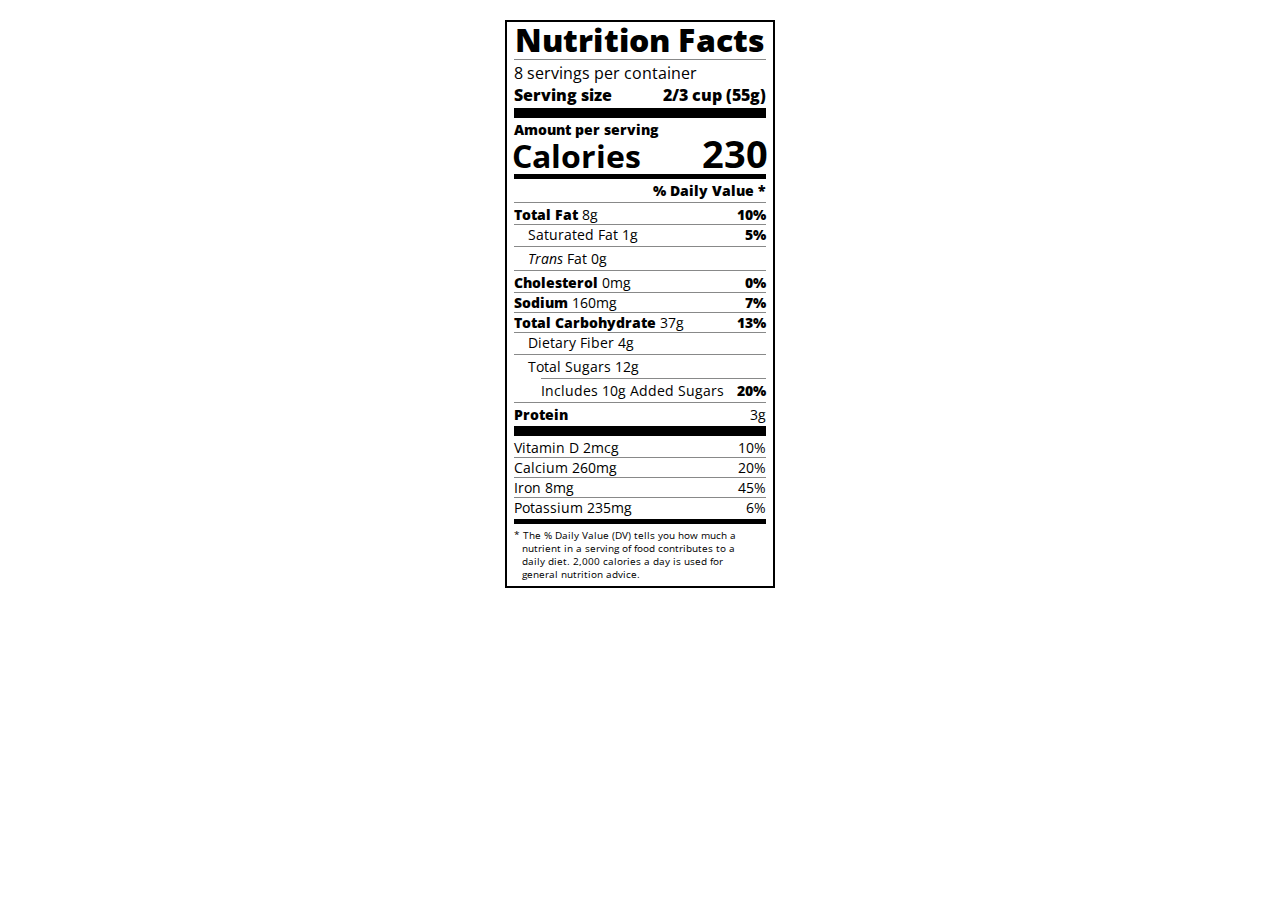
<file: bill.html>
<!DOCTYPE html>
<html lang="en">

<head>
  <meta charset="UTF-8">
  <title>Nutrition Label</title>
  <link href="https://fonts.googleapis.com/css?family=Open+Sans:400,700,800" rel="stylesheet">
  <link href="./bill.css" rel="stylesheet">
</head>

<body>
  <div class="label">
    <header>
      <h1 class="bold">Nutrition Facts</h1>
      <div class="divider"></div>
      <p>8 servings per container</p>
      <p class="bold">Serving size <span>2/3 cup (55g)</span></p>
    </header>
    <div class="divider large"></div>
    <div class="calories-info">
      <div class="left-container">
        <h2 class="bold small-text">Amount per serving</h2>
        <p>Calories</p>
      </div>
      <span>230</span>
    </div>
    <div class="divider medium"></div>
    <div class="daily-value small-text">
      <p class="bold right no-divider">% Daily Value *</p>
      <div class="divider"></div>
      <p><span><span class="bold">Total Fat</span> 8g</span> <span class="bold">10%</span></p>
      <p class="indent no-divider">Saturated Fat 1g <span class="bold">5%</span></p>
      <div class="divider"></div>
      <p class="indent no-divider"><span><i>Trans</i> Fat 0g</span></p>
      <div class="divider"></div>
      <p><span><span class="bold">Cholesterol</span> 0mg</span> <span class="bold">0%</span></p>
      <p><span><span class="bold">Sodium</span> 160mg</span> <span class="bold">7%</span></p>
      <p><span><span class="bold">Total Carbohydrate</span> 37g</span> <span class="bold">13%</span></p>
      <p class="indent no-divider">Dietary Fiber 4g</p>
      <div class="divider"></div>
      <p class="indent no-divider">Total Sugars 12g</p>
      <div class="divider double-indent"></div>
      <p class="double-indent no-divider">Includes 10g Added Sugars <span class="bold">20%</span></p>
      <div class="divider"></div>
      <p class="no-divider"><span class="bold">Protein</span> 3g</p>
      <div class="divider large"></div>
      <p>Vitamin D 2mcg <span>10%</span></p>
      <p>Calcium 260mg <span>20%</span></p>
      <p>Iron 8mg <span>45%</span></p>
      <p class="no-divider">Potassium 235mg <span>6%</span></p>
    </div>
    <div class="divider medium"></div>
    <p class="note">* The % Daily Value (DV) tells you how much a nutrient in a serving of food contributes to a daily
      diet. 2,000 calories a day is used for general nutrition advice.</p>
  </div>
</body>
</html>
</file>
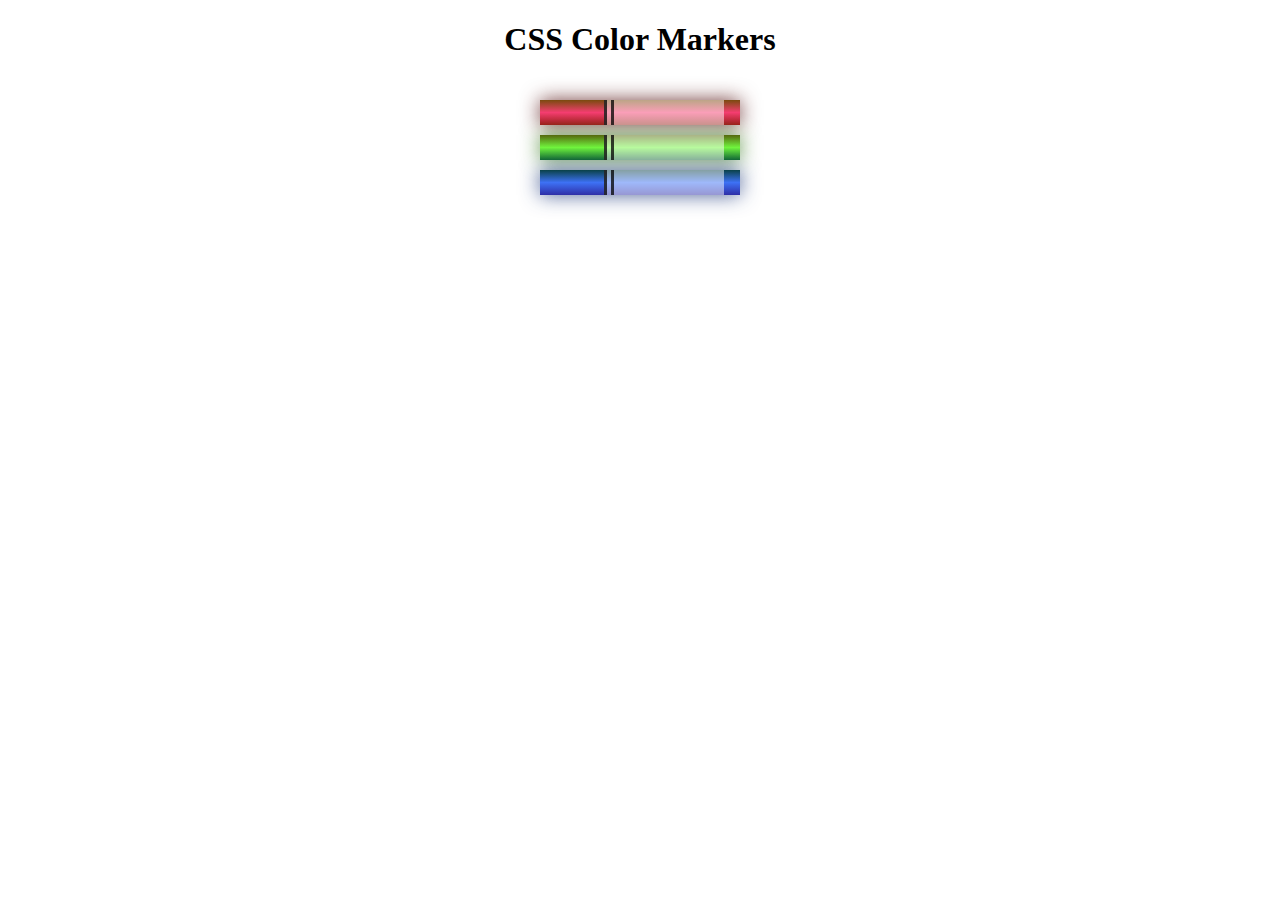
<file: color.html>
<!DOCTYPE html>
<html lang="en">
  <head>
    <meta charset="utf-8">
    <meta name="viewport" content="width=device-width, initial-scale=1.0">
    <title>Colored Markers</title>
    <link rel="stylesheet" href="styles.css">
  </head>
  <body>
    <h1>CSS Color Markers</h1>
    <div class="container">
      <div class="marker red">
        <div class="cap"></div>
        <div class="sleeve"></div>
      </div>
      <div class="marker green">
        <div class="cap"></div>
        <div class="sleeve"></div>
      </div>
      <div class="marker blue">
        <div class="cap"></div>
        <div class="sleeve"></div>
      </div>
    </div>
  </body>
</html>
</file>
<file: bill.css>
* {
        box-sizing: border-box;
      }
      
      html {
        font-size: 16px;
      }
      
      body {
        font-family: 'Open Sans', sans-serif;
      }
      
      .label {
        border: 2px solid black;
        width: 270px;
        margin: 20px auto;
        padding: 0 7px;
      }
      
      header h1 {
        text-align: center;
        margin: -4px 0;
        letter-spacing: 0.15px
      }
      
      p {
        margin: 0;
        display: flex;
        justify-content: space-between;
      }
      
      .divider {
        border-bottom: 1px solid #888989;
        margin: 2px 0;
      }
      
      .bold {
        font-weight: 800;
      }
      
      .large {
        height: 10px;
      }
      
      .large, .medium {
        background-color: black;
        border: 0;
      }
      
      .medium {
        height: 5px;
      }
      
      .small-text {
        font-size: 0.85rem;
      }
      
      
      .calories-info {
        display: flex;
        justify-content: space-between;
        align-items: flex-end;
      }
      
      .calories-info h2 {
        margin: 0;
      }
      
      .left-container p {
        margin: -5px -2px;
        font-size: 2em;
        font-weight: 700;
      }
      
      .calories-info span {
        margin: -7px -2px;
        font-size: 2.4em;
        font-weight: 700;
      }
      
      .right {
        justify-content: flex-end;
      }
      
      .indent {
        margin-left: 1em;
      }
      
      .double-indent {
        margin-left: 2em;
      }
      
      .daily-value p:not(.no-divider) {
        border-bottom: 1px solid #888989;
      }
      
      .note {
        font-size: 0.6rem;
        margin: 5px 0;
        padding:0 8px;
        text-indent:-8px;
      }
</file>
<file: styles.css>
h1 {
        text-align: center;
      }
      
      .container {
        background-color: rgb(255, 255, 255);
        padding: 10px 0;
      }
      
      .marker {
        width: 200px;
        height: 25px;
        margin: 10px auto;
      }
      
      .cap {
        width: 60px;
        height: 25px;
      }
      
      .sleeve {
        width: 110px;
        height: 25px;
        background-color: rgba(255, 255, 255, 0.5);
        border-left: 10px double rgba(0, 0, 0, 0.75);
      }
      
      .cap, .sleeve {
        display: inline-block;
      }
      
      .red {
        background: linear-gradient(rgb(122, 74, 14), rgb(245, 62, 113), rgb(162, 27, 27));
        box-shadow: 0 0 20px 0 rgba(83, 14, 14, 0.8);
      }
      
      .green {
        background: linear-gradient(#55680D, #71F53E, #116C31);
        box-shadow: 0 0 20px 0 #3B7E20CC;
      }
      
      .blue {
        background: linear-gradient(hsl(186, 76%, 16%), hsl(223, 90%, 60%), hsl(240, 56%, 42%));
        box-shadow: 0 0 20px 0 hsla(223, 59%, 31%, 0.8);
      }
</file>
